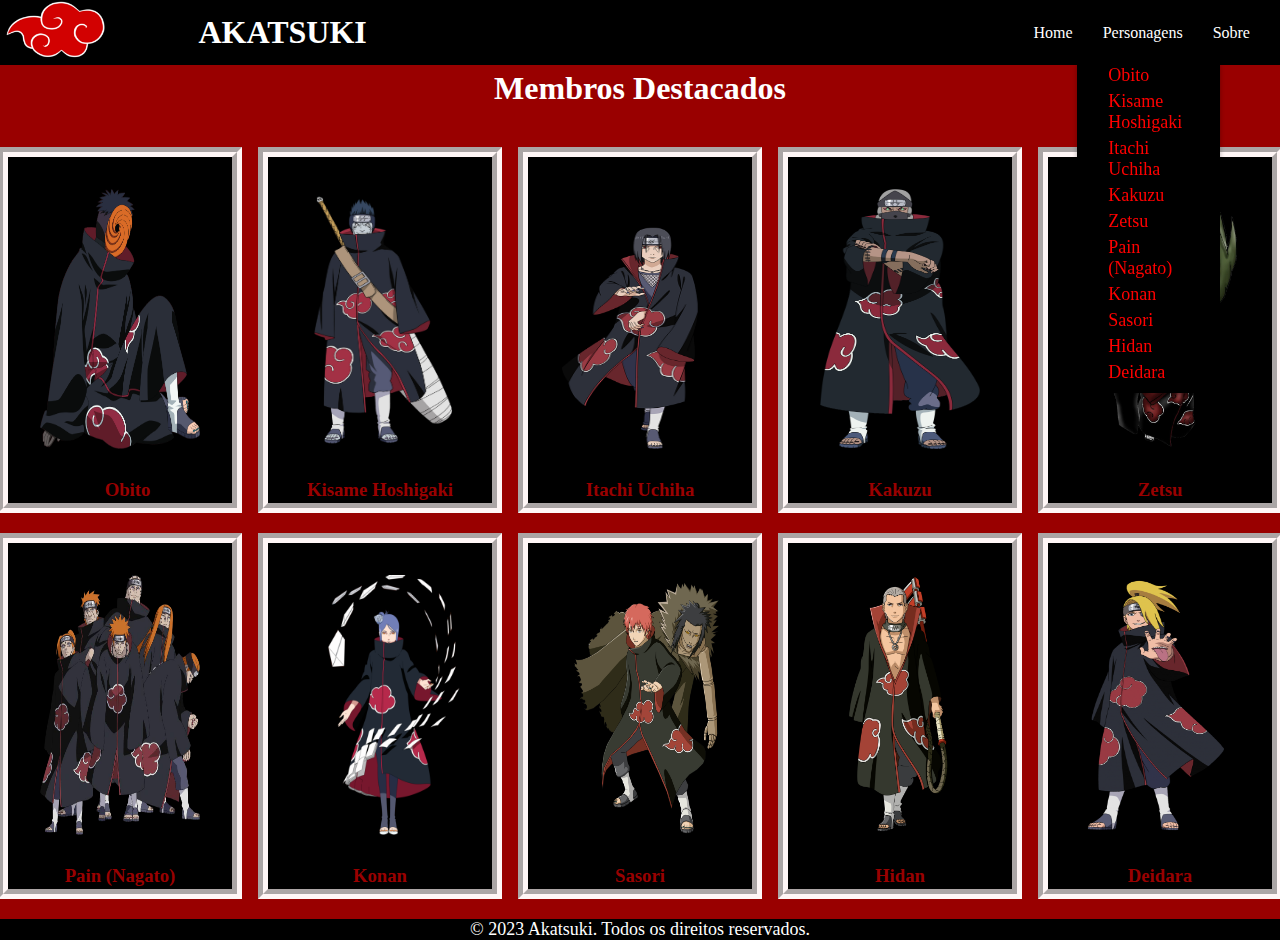
<file: akatsuki.html>
<!DOCTYPE html>
<html lang="pt-Br">

<head>
    <meta charset="UTF-8">
    <meta name="viewport" content="width=device-width, initial-scale=1.0">
    <link rel="stylesheet" href="style.css">
    <title>Akatsuki</title>
</head>

<body>
    <div id="cabecalho">
        <div id="logo">
            <img src="img/logo_akatsuki.png" style="width: 100px;">
        </div>
        <div>
            <h1>AKATSUKI</h1>
        </div>
        <div class="clear"></div>
        <div id="menu">
            <a href="index.html">Home</a>
            <a href="akatsuki.html" onmouseover="displaySubmenu()">Personagens</a>
            <a href="sobre.html">Sobre</a>
        </div>
    </div>

    <div id="submenu">
        <ul>
            <li><a href="obito.html">Obito</a></li>
            <li><a href="kisame.html">Kisame Hoshigaki</a></li>
            <li><a href="itachi.html">Itachi Uchiha</a></li>
            <li><a href="kakuzu.html">Kakuzu</a></li>
            <li><a href="zetsu.html">Zetsu</a></li>
            <li><a href="pain.html">Pain (Nagato)</a></li>
            <li><a href="konan.html">Konan</a></li>
            <li><a href="sasori.html">Sasori</a></li>
            <li><a href="hidan.html">Hidan</a></li>
            <li><a href="deidara.html">Deidara</a></li>
        </ul>
    </div>



    <h1 class="titulo-akatsuki"><span>Membros Destacados</span></h1>

    <div id="personagens-grid">
        <a href="obito.html">
            <img src="img/obito.png" alt="Obito" class="personagem-img">
            <h3 class="img-obito" style="margin-left: 15px;">Obito </h3>
        </a>
        <a href="kisame.html">
            <img src="img/kisame.png" alt="Kisame Hoshigaki" class="personagem-img">
            <h3>Kisame Hoshigaki</h3>
        </a>
        <a href="itachi.html">
            <img src="img/itachi.png" alt="Itachi Uchiha" class="personagem-img">
            <h3>Itachi Uchiha</h3>
        </a>
        <a href="kakuzu.html">
            <img src="img/kakuzu.png" alt="Kakuzu" class="personagem-img">
            <h3>Kakuzu</h3>
        </a>
        <a href="zetsu.html">
            <img src="img/zetsu1.png" alt="Zetsu" class="personagem-img">
            <h3>Zetsu</h3>
        </a>
        <a href="pain.html">
            <img src="img/pain.png" alt="Pain (Nagato)" class="personagem-img">
            <h3>Pain (Nagato)</h3>
        </a>
        <a href="konan.html">
            <img src="img/konan1.png" alt="Konan" class="personagem-img">
            <h3>Konan</h3>
        </a>
        <a href="sasori.html">
            <img src="img/sasori.png" alt="Sasori" class="personagem-img">
            <h3>Sasori</h3>
        </a>
        <a href="hidan.html">
            <img src="img/hisann.png" alt="Hidan" class="personagem-img">
            <h3>Hidan</h3>
        </a>
        <a href="deidara.html">
            <img src="img/deidara.png" alt="Deidara" class="personagem-img">
            <h3>Deidara</h3>
        </a>
    </div>
    </div>

    <div id="rodape">
        <p>© 2023 Akatsuki. Todos os direitos reservados.</p>
    </div>
    <script src="script.js"></script>

</body>

</html>
</file>
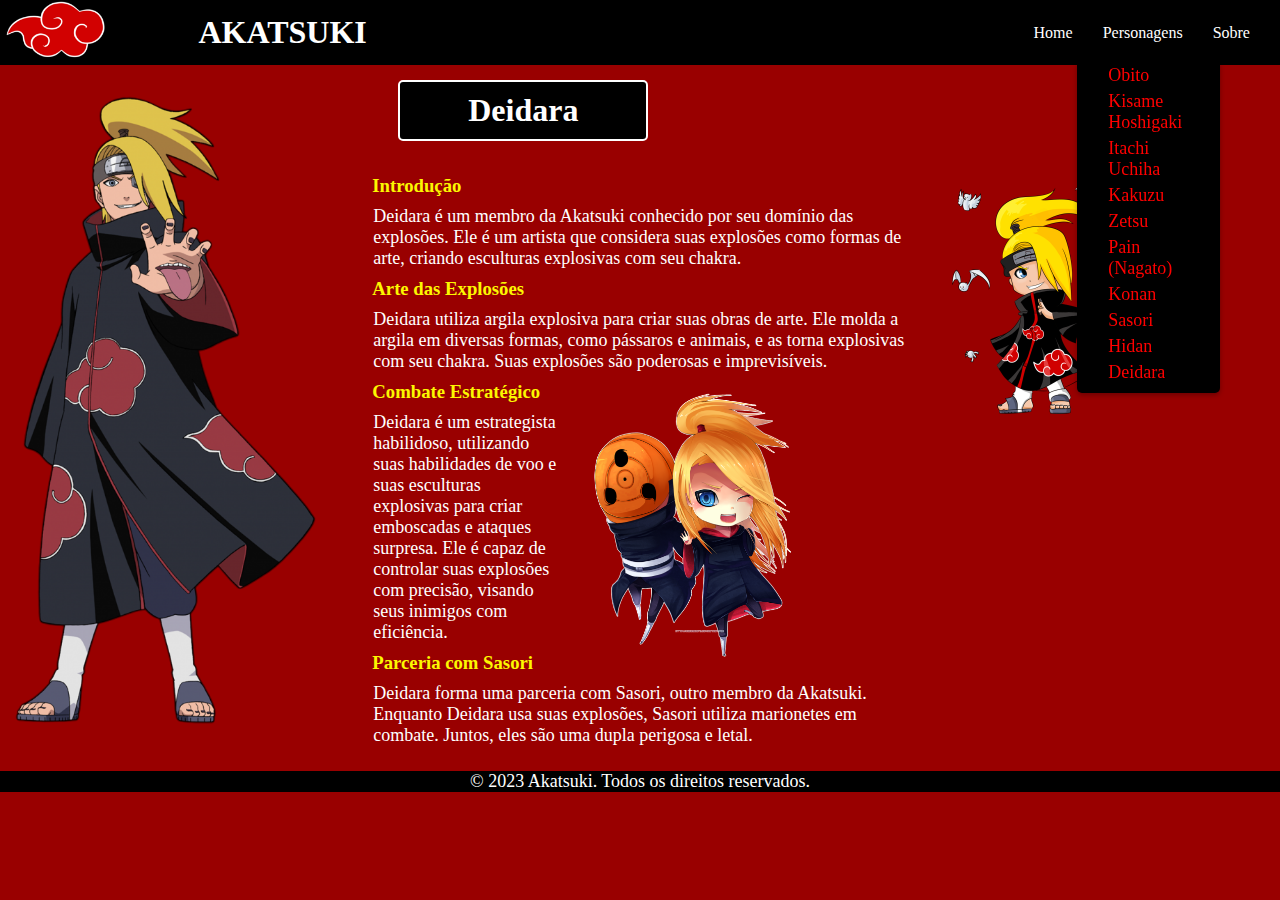
<file: deidara.html>
<!DOCTYPE html>
<html lang="pt-Br">
<head>
    <meta charset="UTF-8">
    <meta name="viewport" content="width=device-width, initial-scale=1.0">
    <link rel="stylesheet" href="style.css">
    <title>Deidara - Akatsuki</title>
</head>
<body>
    <div id="cabecalho">
        <div id="logo">
            <img src="img/logo_akatsuki.png" style="width: 100px;">
        </div>
        <div>
            <h1>AKATSUKI</h1>
        </div>
        <div class="clear"></div>
        <div id="menu">
            <a href="index.html">Home</a>
            <a href="akatsuki.html" onmouseover="displaySubmenu()">Personagens</a>
            <a href="sobre.html">Sobre</a>
        </div>
    </div>
    
    <div id="submenu">
        <ul>
            <li><a href="obito.html">Obito</a></li>
            <li><a href="kisame.html">Kisame Hoshigaki</a></li>
            <li><a href="itachi.html">Itachi Uchiha</a></li>
            <li><a href="kakuzu.html">Kakuzu</a></li>
            <li><a href="zetsu.html">Zetsu</a></li>
            <li><a href="pain.html">Pain (Nagato)</a></li>
            <li><a href="konan.html">Konan</a></li>
            <li><a href="sasori.html">Sasori</a></li>
            <li><a href="hidan.html">Hidan</a></li>
            <li><a href="deidara.html">Deidara</a></li>
        </ul>
    </div>
        
    <div id="principal">
        <div class="integrante-content">
            <div class="integrante-image">
                <img src="img/deidara.png" alt="Deidara">
                
            </div>
            <div class="integrante-description">
                <h2 class="titulo-integrante">Deidara</h2>
                <img src="img/deidaraicon.png" alt="Deidara" style="width: 250px;float: right; margin-right: 100px;">
                <h3>Introdução</h3>
                <p>Deidara é um membro da Akatsuki conhecido por seu domínio das explosões. Ele é um artista que considera suas explosões como formas de arte, criando esculturas explosivas com seu chakra.</p>
                <h3>Arte das Explosões</h3>
                <p>Deidara utiliza argila explosiva para criar suas obras de arte. Ele molda a argila em diversas formas, como pássaros e animais, e as torna explosivas com seu chakra. Suas explosões são poderosas e imprevisíveis.</p>
                <img src="img/deidaraicon2.png" alt="Deidara" style="width: 250px;float: right;margin-right: 100px;">
                <h3>Combate Estratégico</h3>
                <p>Deidara é um estrategista habilidoso, utilizando suas habilidades de voo e suas esculturas explosivas para criar emboscadas e ataques surpresa. Ele é capaz de controlar suas explosões com precisão, visando seus inimigos com eficiência.</p>
                <h3>Parceria com Sasori</h3>
                <p>Deidara forma uma parceria com Sasori, outro membro da Akatsuki. Enquanto Deidara usa suas explosões, Sasori utiliza marionetes em combate. Juntos, eles são uma dupla perigosa e letal.</p>
            </div>
        </div>
    </div>
    
    <div id="rodape">
        <p>© 2023 Akatsuki. Todos os direitos reservados.</p>
    </div>
    <script src="script.js"></script>
</body>
</html>
</file>
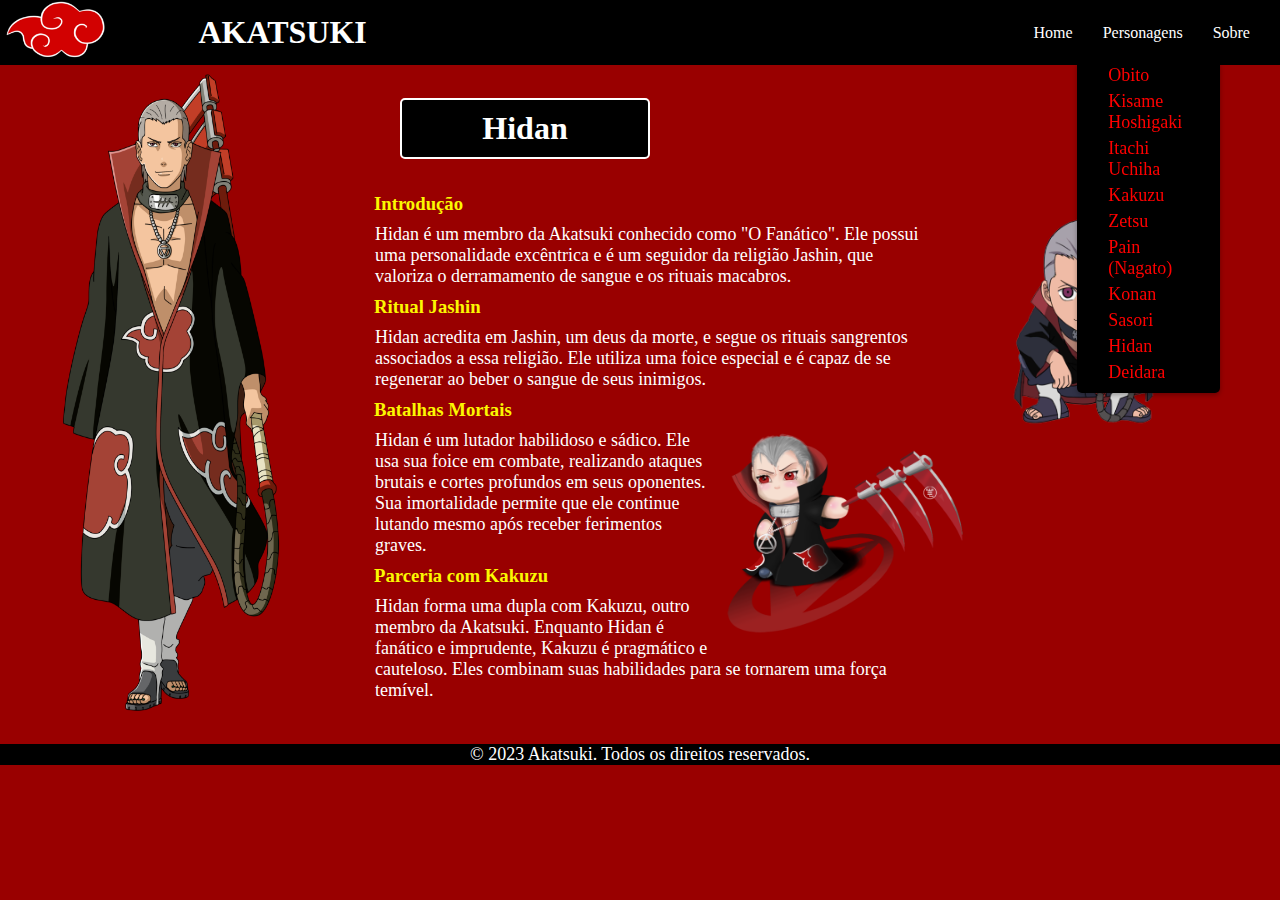
<file: hidan.html>
<!DOCTYPE html>
<html lang="pt-Br">
<head>
    <meta charset="UTF-8">
    <meta name="viewport" content="width=device-width, initial-scale=1.0">
    <link rel="stylesheet" href="style.css">
    <title>Hidan - Akatsuki</title>
</head>
<body>
    <div id="cabecalho">
        <div id="logo">
            <img src="img/logo_akatsuki.png" style="width: 100px;">
        </div>
        <div>
            <h1>AKATSUKI</h1>
        </div>
        <div class="clear"></div>
        <div id="menu">
            <a href="index.html">Home</a>
            <a href="akatsuki.html" onmouseover="displaySubmenu()">Personagens</a>
            <a href="sobre.html">Sobre</a>
        </div>
    </div>
    
    <div id="submenu">
        <ul>
            <li><a href="obito.html">Obito</a></li>
            <li><a href="kisame.html">Kisame Hoshigaki</a></li>
            <li><a href="itachi.html">Itachi Uchiha</a></li>
            <li><a href="kakuzu.html">Kakuzu</a></li>
            <li><a href="zetsu.html">Zetsu</a></li>
            <li><a href="pain.html">Pain (Nagato)</a></li>
            <li><a href="konan.html">Konan</a></li>
            <li><a href="sasori.html">Sasori</a></li>
            <li><a href="hidan.html">Hidan</a></li>
            <li><a href="deidara.html">Deidara</a></li>
        </ul>
    </div>
        
    <div id="principal">
        <div class="integrante-content" >
            <div class="integrante-image">
                <img src="img/hisann.png" alt="Hidan" >
            </div>
            <div class="integrante-description" >
                <h2 class="titulo-integrante">Hidan</h2>
                <div>
                    <img src="img/hidanincon.png" alt="" style="width: 210px; float: right; margin-right: 60px;">
                </div>
                <h3>Introdução</h3>
                <p>Hidan é um membro da Akatsuki conhecido como "O Fanático". Ele possui uma personalidade excêntrica e é um seguidor da religião Jashin, que valoriza o derramamento de sangue e os rituais macabros.</p>
                <h3>Ritual Jashin</h3>
                <p>Hidan acredita em Jashin, um deus da morte, e segue os rituais sangrentos associados a essa religião. Ele utiliza uma foice especial e é capaz de se regenerar ao beber o sangue de seus inimigos.</p>
                <h3>Batalhas Mortais</h3>
                <img src="img/hidanicon2.png" alt="hidan" style="width: 250px;float: right;margin-right: 30px;">
                <p>Hidan é um lutador habilidoso e sádico. Ele usa sua foice em combate, realizando ataques brutais e cortes profundos em seus oponentes. Sua imortalidade permite que ele continue lutando mesmo após receber ferimentos graves.</p>
                <h3>Parceria com Kakuzu</h3>
                <p>Hidan forma uma dupla com Kakuzu, outro membro da Akatsuki. Enquanto Hidan é fanático e imprudente, Kakuzu é pragmático e cauteloso. Eles combinam suas habilidades para se tornarem uma força temível.</p>
            </div>
        </div>
    </div>
    
    <div id="rodape">
        <p>© 2023 Akatsuki. Todos os direitos reservados.</p>
    </div>
    
    <script src="script.js"></script>
</body>
</html>
</file>
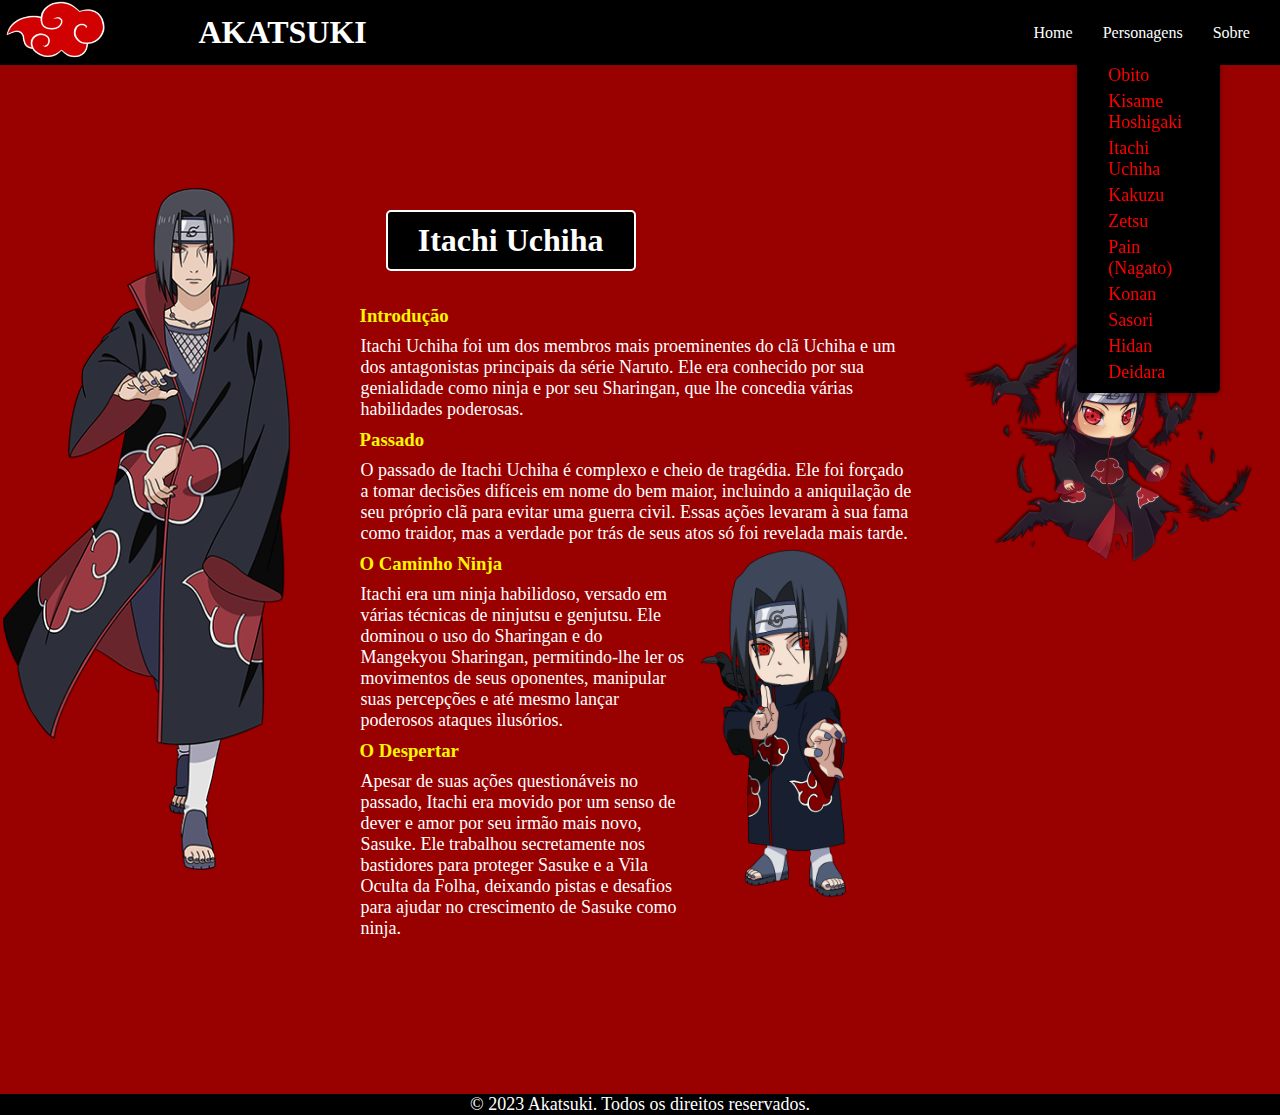
<file: itachi.html>
<!DOCTYPE html>
<html lang="pt-Br">
<head>
    <meta charset="UTF-8">
    <meta name="viewport" content="width=device-width, initial-scale=1.0">
    <link rel="stylesheet" href="style.css">
    <title>Itachi Uchiha - Akatsuki</title>
</head>
<body id="itachi-fundo">
    <div id="cabecalho">
        <div id="logo">
            <img src="img/logo_akatsuki.png" style="width: 100px;">
        </div>
        <div>
            <h1>AKATSUKI</h1>
        </div>
        <div class="clear"></div>
        <div id="menu">
            <a href="index.html">Home</a>
            <a href="akatsuki.html" onmouseover="displaySubmenu()">Personagens</a>
            <a href="sobre.html">Sobre</a>
        </div>
    </div>
    
    <div id="submenu">
        <ul>
            <li><a href="obito.html">Obito</a></li>
            <li><a href="kisame.html">Kisame Hoshigaki</a></li>
            <li><a href="itachi.html">Itachi Uchiha</a></li>
            <li><a href="kakuzu.html">Kakuzu</a></li>
            <li><a href="zetsu.html">Zetsu</a></li>
            <li><a href="pain.html">Pain (Nagato)</a></li>
            <li><a href="konan.html">Konan</a></li>
            <li><a href="sasori.html">Sasori</a></li>
            <li><a href="hidan.html">Hidan</a></li>
            <li><a href="deidara.html">Deidara</a></li>
        </ul>
    </div>
        
    <div id="principal">
        <div class="integrante-content">
            <div class="integrante-image">
                <img src="img/itachi.png" alt="Itachi Uchiha" style="height: 800px;margin-bottom: 200px;" >
            </div>
            <div class="integrante-description">
                <h2 class="titulo-integrante">Itachi Uchiha</h2>
                <h3>Introdução</h3>
                <img src="img/itachiincon.png" alt="Deidara" style="width: 300px;float: right; margin-right: 20px;">
                <p>Itachi Uchiha foi um dos membros mais proeminentes do clã Uchiha e um dos antagonistas principais da série Naruto. Ele era conhecido por sua genialidade como ninja e por seu Sharingan, que lhe concedia várias habilidades poderosas.</p>
                <h3>Passado</h3>
                <p>O passado de Itachi Uchiha é complexo e cheio de tragédia. Ele foi forçado a tomar decisões difíceis em nome do bem maior, incluindo a aniquilação de seu próprio clã para evitar uma guerra civil. Essas ações levaram à sua fama como traidor, mas a verdade por trás de seus atos só foi revelada mais tarde.</p>
                <img src="img/itachiicon2.png" alt="Deidara" style="width: 150px;float: right; margin-right: 100px;">
                <h3>O Caminho Ninja</h3>
                <p>Itachi era um ninja habilidoso, versado em várias técnicas de ninjutsu e genjutsu. Ele dominou o uso do Sharingan e do Mangekyou Sharingan, permitindo-lhe ler os movimentos de seus oponentes, manipular suas percepções e até mesmo lançar poderosos ataques ilusórios.</p>
                <h3>O Despertar</h3>
                <p>Apesar de suas ações questionáveis no passado, Itachi era movido por um senso de dever e amor por seu irmão mais novo, Sasuke. Ele trabalhou secretamente nos bastidores para proteger Sasuke e a Vila Oculta da Folha, deixando pistas e desafios para ajudar no crescimento de Sasuke como ninja.</p>
            </div>
        </div>
    </div>
    
    <div id="rodape">
        <p>© 2023 Akatsuki. Todos os direitos reservados.</p>
    </div>
    
    <script src="script.js"></script>
</body>
</html>
</file>
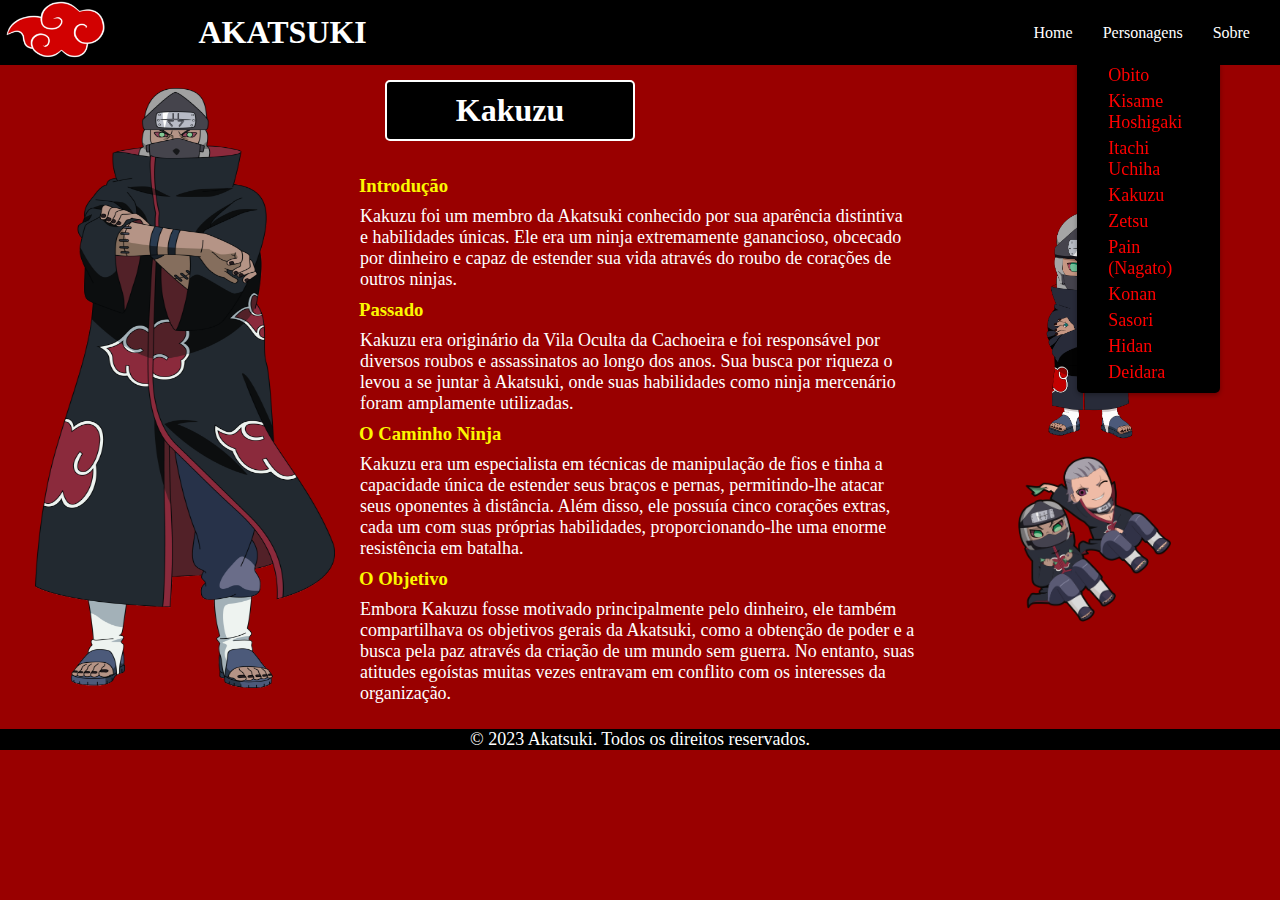
<file: kakuzu.html>
<!DOCTYPE html>
<html lang="pt-Br">
<head>
    <meta charset="UTF-8">
    <meta name="viewport" content="width=device-width, initial-scale=1.0">
    <link rel="stylesheet" href="style.css">
    <title>Kakuzu - Akatsuki</title>
</head>
<body>
    <div id="cabecalho">
        <div id="logo">
            <img src="img/logo_akatsuki.png" style="width: 100px;">
        </div>
        <div>
            <h1>AKATSUKI</h1>
        </div>
        <div class="clear"></div>
        <div id="menu">
            <a href="index.html">Home</a>
            <a href="akatsuki.html" onmouseover="displaySubmenu()">Personagens</a>
            <a href="sobre.html">Sobre</a>
        </div>
    </div>
    
    <div id="submenu">
        <ul>
            <li><a href="obito.html">Obito</a></li>
            <li><a href="kisame.html">Kisame Hoshigaki</a></li>
            <li><a href="itachi.html">Itachi Uchiha</a></li>
            <li><a href="kakuzu.html">Kakuzu</a></li>
            <li><a href="zetsu.html">Zetsu</a></li>
            <li><a href="pain.html">Pain (Nagato)</a></li>
            <li><a href="konan.html">Konan</a></li>
            <li><a href="sasori.html">Sasori</a></li>
            <li><a href="hidan.html">Hidan</a></li>
            <li><a href="deidara.html">Deidara</a></li>
        </ul>
    </div>
        
    <div id="principal">
        <div class="integrante-content">
            <div class="integrante-image">
                <img src="img/kakuzu.png" alt="Kakuzu" style="width: 300px; height: 600px;margin-left: 35px;">
            </div>
            <div class="integrante-description">
                <h2 class="titulo-integrante">Kakuzu</h2>
                <h3>Introdução</h3>
                <img src="img/kakuzuicon.png" alt="kakuzu" style="width: 170px;float: right; margin-right: 100px;">
                <p>Kakuzu foi um membro da Akatsuki conhecido por sua aparência distintiva e habilidades únicas. Ele era um ninja extremamente ganancioso, obcecado por dinheiro e capaz de estender sua vida através do roubo de corações de outros ninjas.</p>
                <h3>Passado</h3>
                <p>Kakuzu era originário da Vila Oculta da Cachoeira e foi responsável por diversos roubos e assassinatos ao longo dos anos. Sua busca por riqueza o levou a se juntar à Akatsuki, onde suas habilidades como ninja mercenário foram amplamente utilizadas.</p>
                <h3>O Caminho Ninja</h3>
                <img src="img/kakuzuincon2.png" alt="kakuzu" style="width: 170px;float: right; margin-right: 100px;">
                <p>Kakuzu era um especialista em técnicas de manipulação de fios e tinha a capacidade única de estender seus braços e pernas, permitindo-lhe atacar seus oponentes à distância. Além disso, ele possuía cinco corações extras, cada um com suas próprias habilidades, proporcionando-lhe uma enorme resistência em batalha.</p>
                <h3>O Objetivo</h3>
                <p>Embora Kakuzu fosse motivado principalmente pelo dinheiro, ele também compartilhava os objetivos gerais da Akatsuki, como a obtenção de poder e a busca pela paz através da criação de um mundo sem guerra. No entanto, suas atitudes egoístas muitas vezes entravam em conflito com os interesses da organização.</p>
            </div>
        </div>
    </div>
    
    <div id="rodape">
        <p>© 2023 Akatsuki. Todos os direitos reservados.</p>
    </div>
    
    <script src="script.js"></script>
</body>
</html>
</file>
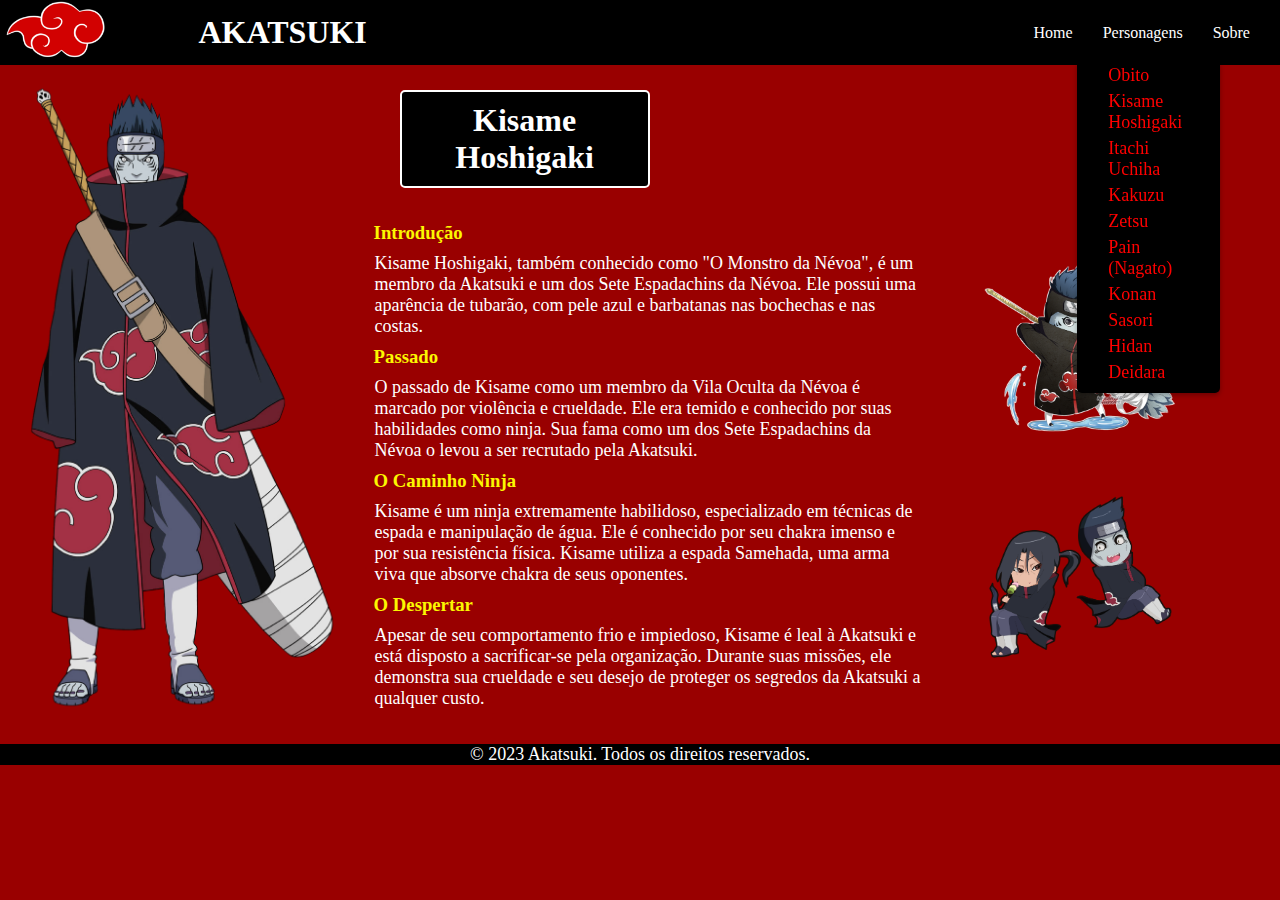
<file: kisame.html>
<!DOCTYPE html>
<html lang="pt-Br">
<head>
    <meta charset="UTF-8">
    <meta name="viewport" content="width=device-width, initial-scale=1.0">
    <link rel="stylesheet" href="style.css">
    <title>Kisame Hoshigaki - Akatsuki</title>
</head>
<body>
    <div id="cabecalho">
        <div id="logo">
            <img src="img/logo_akatsuki.png" style="width: 100px;">
        </div>
        <div>
            <h1>AKATSUKI</h1>
        </div>
        <div class="clear"></div>
        <div id="menu">
            <a href="index.html">Home</a>
            <a href="akatsuki.html" onmouseover="displaySubmenu()">Personagens</a>
            <a href="sobre.html">Sobre</a>
        </div>
    </div>
    
    <div id="submenu">
        <ul>
            <li><a href="obito.html">Obito</a></li>
            <li><a href="kisame.html">Kisame Hoshigaki</a></li>
            <li><a href="itachi.html">Itachi Uchiha</a></li>
            <li><a href="kakuzu.html">Kakuzu</a></li>
            <li><a href="zetsu.html">Zetsu</a></li>
            <li><a href="pain.html">Pain (Nagato)</a></li>
            <li><a href="konan.html">Konan</a></li>
            <li><a href="sasori.html">Sasori</a></li>
            <li><a href="hidan.html">Hidan</a></li>
            <li><a href="deidara.html">Deidara</a></li>
        </ul>
    </div>
        
    <div id="principal">
        <div class="integrante-content">
            <div class="integrante-image">
                <img src="img/kisame.png" alt="Kisame Hoshigaki" >
            </div>
            <div class="integrante-description">
                <h2 class="titulo-integrante">Kisame Hoshigaki</h2>
                <h3>Introdução</h3>
                <img src="img/kisameicon1.png" alt="kizame" style="width: 200px;float: right; margin-right: 100px;">
                <p>Kisame Hoshigaki, também conhecido como "O Monstro da Névoa", é um membro da Akatsuki e um dos Sete Espadachins da Névoa. Ele possui uma aparência de tubarão, com pele azul e barbatanas nas bochechas e nas costas.</p>
                <h3>Passado</h3>
                <p>O passado de Kisame como um membro da Vila Oculta da Névoa é marcado por violência e crueldade. Ele era temido e conhecido por suas habilidades como ninja. Sua fama como um dos Sete Espadachins da Névoa o levou a ser recrutado pela Akatsuki.</p>
                <h3>O Caminho Ninja</h3>
                <img src="img/kisameicon2.png" alt="kizame" style="width: 200px;float: right; margin-right: 100px;">
                <p>Kisame é um ninja extremamente habilidoso, especializado em técnicas de espada e manipulação de água. Ele é conhecido por seu chakra imenso e por sua resistência física. Kisame utiliza a espada Samehada, uma arma viva que absorve chakra de seus oponentes.</p>
                <h3>O Despertar</h3>
                <p>Apesar de seu comportamento frio e impiedoso, Kisame é leal à Akatsuki e está disposto a sacrificar-se pela organização. Durante suas missões, ele demonstra sua crueldade e seu desejo de proteger os segredos da Akatsuki a qualquer custo.</p>
            </div>
        </div>
    </div>
    
    <div id="rodape">
        <p>© 2023 Akatsuki. Todos os direitos reservados.</p>
    </div>
    
    <script src="script.js"></script>
</body>
</html>
</file>
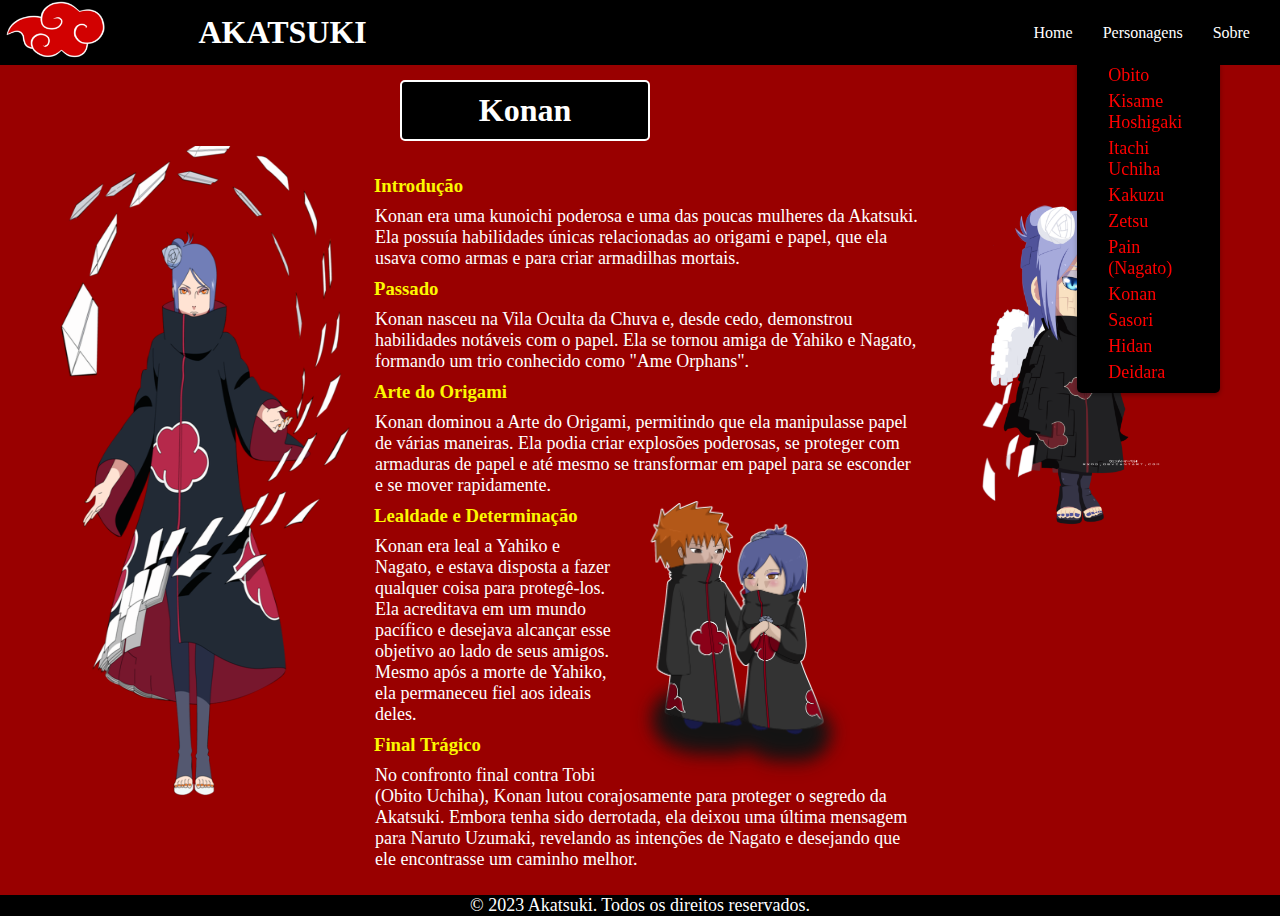
<file: konan.html>
<!DOCTYPE html>
<html lang="pt-Br">
<head>
    <meta charset="UTF-8">
    <meta name="viewport" content="width=device-width, initial-scale=1.0">
    <link rel="stylesheet" href="style.css">
    <title>Konan - Akatsuki</title>
</head>
<body>
    <div id="cabecalho">
        <div id="logo">
            <img src="img/logo_akatsuki.png" style="width: 100px;">
        </div>
        <div>
            <h1>AKATSUKI</h1>
        </div>
        <div class="clear"></div>
        <div id="menu">
            <a href="index.html">Home</a>
            <a href="akatsuki.html" onmouseover="displaySubmenu()">Personagens</a>
            <a href="sobre.html">Sobre</a>
        </div>
    </div>
    
    <div id="submenu">
        <ul>
            <li><a href="obito.html">Obito</a></li>
            <li><a href="kisame.html">Kisame Hoshigaki</a></li>
            <li><a href="itachi.html">Itachi Uchiha</a></li>
            <li><a href="kakuzu.html">Kakuzu</a></li>
            <li><a href="zetsu.html">Zetsu</a></li>
            <li><a href="pain.html">Pain (Nagato)</a></li>
            <li><a href="konan.html">Konan</a></li>
            <li><a href="sasori.html">Sasori</a></li>
            <li><a href="hidan.html">Hidan</a></li>
            <li><a href="deidara.html">Deidara</a></li>
        </ul>
    </div>
        
    <div id="principal">
        <div class="integrante-content">
            <div class="integrante-image">
                <img src="img/konan1.png" alt="Konan">
            </div>
            <div class="integrante-description">
                <h2 class="titulo-integrante">Konan</h2>
                <h3>Introdução</h3>
                <img src="img/konanincon.png" alt="Deidara" style="width: 220px;float: right; margin-right: 100px;">
                <p>Konan era uma kunoichi poderosa e uma das poucas mulheres da Akatsuki. Ela possuía habilidades únicas relacionadas ao origami e papel, que ela usava como armas e para criar armadilhas mortais.</p>
                <h3>Passado</h3>
                <p>Konan nasceu na Vila Oculta da Chuva e, desde cedo, demonstrou habilidades notáveis com o papel. Ela se tornou amiga de Yahiko e Nagato, formando um trio conhecido como "Ame Orphans".</p>
                <h3>Arte do Origami</h3>
                <p>Konan dominou a Arte do Origami, permitindo que ela manipulasse papel de várias maneiras. Ela podia criar explosões poderosas, se proteger com armaduras de papel e até mesmo se transformar em papel para se esconder e se mover rapidamente.</p>
                <img src="img/konanincon1.png" alt="Deidara" style="width: 220px;float: right; margin-right: 100px;">
                <h3>Lealdade e Determinação</h3>
                <p>Konan era leal a Yahiko e Nagato, e estava disposta a fazer qualquer coisa para protegê-los. Ela acreditava em um mundo pacífico e desejava alcançar esse objetivo ao lado de seus amigos. Mesmo após a morte de Yahiko, ela permaneceu fiel aos ideais deles.</p>
                <h3>Final Trágico</h3>
                <p>No confronto final contra Tobi (Obito Uchiha), Konan lutou corajosamente para proteger o segredo da Akatsuki. Embora tenha sido derrotada, ela deixou uma última mensagem para Naruto Uzumaki, revelando as intenções de Nagato e desejando que ele encontrasse um caminho melhor.</p>
            </div>
        </div>
    </div>
    
    <div id="rodape">
        <p>© 2023 Akatsuki. Todos os direitos reservados.</p>
    </div>
    
    <script src="script.js"></script>
</body>
</html>
</file>
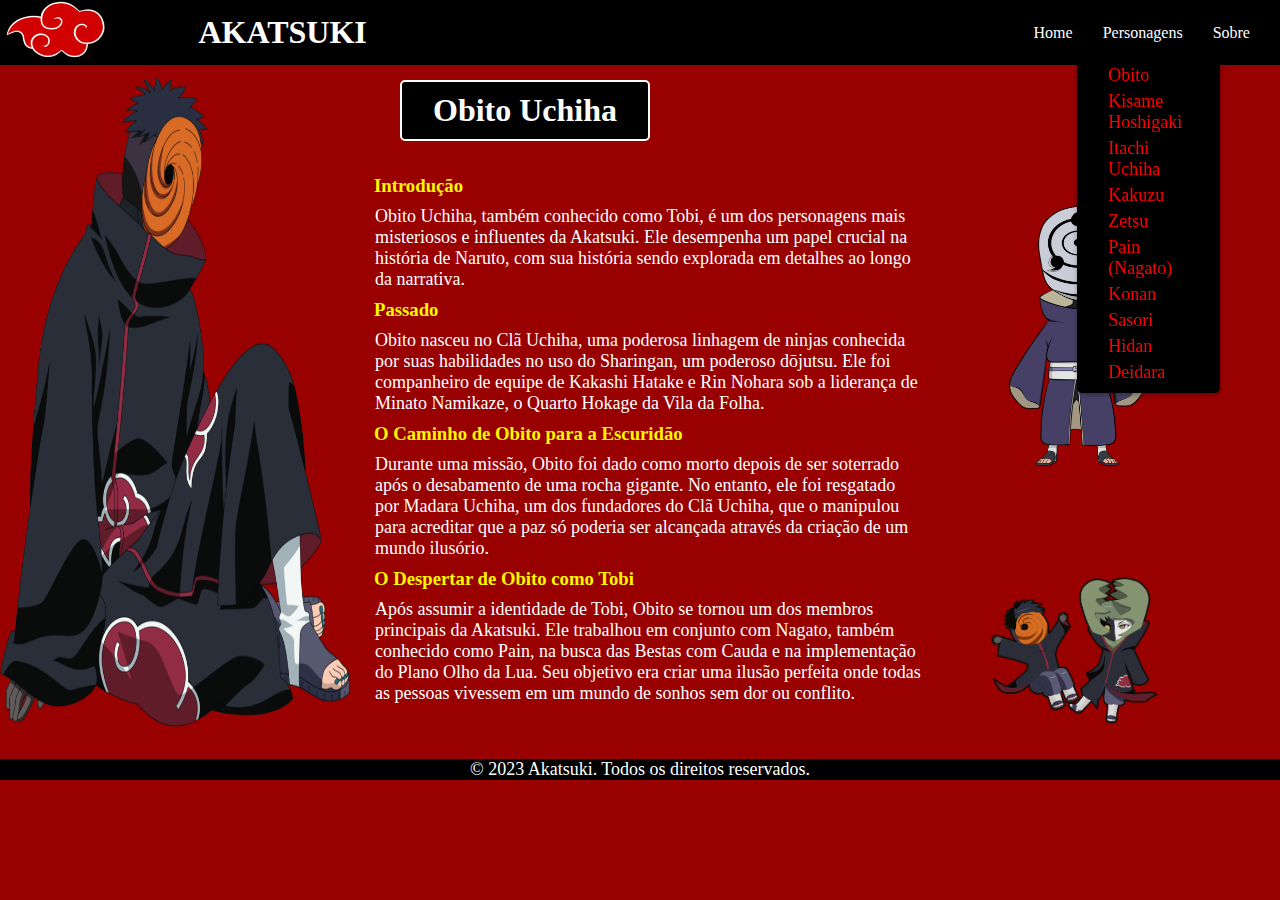
<file: obito.html>
<!DOCTYPE html>
<html lang="pt-Br">

<head>
    <meta charset="UTF-8">
    <meta name="viewport" content="width=device-width, initial-scale=1.0">
    <link rel="stylesheet" href="style.css">
    <title>Obito Uchiha - Akatsuki</title>
</head>

<body>
    <div id="cabecalho">
        <div id="logo">
            <img src="img/logo_akatsuki.png" style="width: 100px;">
        </div>
        <div>
            <h1>AKATSUKI</h1>
        </div>
        <div class="clear"></div>
        <div id="menu">
            <a href="index.html">Home</a>
            <a href="akatsuki.html" onmouseover="displaySubmenu()">Personagens</a>
            <a href="sobre.html">Sobre</a>
        </div>
    </div>


    <div id="submenu">
        <ul>
            <li><a href="obito.html">Obito</a></li>
            <li><a href="kisame.html">Kisame Hoshigaki</a></li>
            <li><a href="itachi.html">Itachi Uchiha</a></li>
            <li><a href="kakuzu.html">Kakuzu</a></li>
            <li><a href="zetsu.html">Zetsu</a></li>
            <li><a href="pain.html">Pain (Nagato)</a></li>
            <li><a href="konan.html">Konan</a></li>
            <li><a href="sasori.html">Sasori</a></li>
            <li><a href="hidan.html">Hidan</a></li>
            <li><a href="deidara.html">Deidara</a></li>
        </ul>
    </div>

    <div id="principal">
        <div class="integrante-content">
            <div class="integrante-image">
                <img src="img/obito.png">
            </div>

            <div class="integrante-description">
                <h2 class="titulo-integrante">Obito Uchiha</h2>
                <h3>Introdução</h3>
                <img src="img/obitoicon1.png" alt="obito" style="width: 200px;float: right; margin-right: 100px;">
                <p>Obito Uchiha, também conhecido como Tobi, é um dos personagens mais misteriosos e influentes da
                    Akatsuki. Ele desempenha um papel crucial na história de Naruto, com sua história sendo explorada em
                    detalhes ao longo da narrativa.</p>

                <h3>Passado</h3>
                <p>Obito nasceu no Clã Uchiha, uma poderosa linhagem de ninjas conhecida por suas habilidades no uso do
                    Sharingan, um poderoso dōjutsu. Ele foi companheiro de equipe de Kakashi Hatake e Rin Nohara sob a
                    liderança de Minato Namikaze, o Quarto Hokage da Vila da Folha.</p>

                <h3>O Caminho de Obito para a Escuridão</h3>
                <p>Durante uma missão, Obito foi dado como morto depois de ser soterrado após o desabamento de uma rocha
                    gigante. No entanto, ele foi resgatado por Madara Uchiha, um dos fundadores do Clã Uchiha, que o
                    manipulou para acreditar que a paz só poderia ser alcançada através da criação de um mundo ilusório.
                </p>
                <img src="img/obito icon2.png" alt="obito" style="width: 200px;float: right; margin-right: 100px;">


                <h3>O Despertar de Obito como Tobi</h3>
                <p>Após assumir a identidade de Tobi, Obito se tornou um dos membros principais da Akatsuki. Ele
                    trabalhou em conjunto com Nagato, também conhecido como Pain, na busca das Bestas com Cauda e na
                    implementação do Plano Olho da Lua. Seu objetivo era criar uma ilusão perfeita onde todas as pessoas
                    vivessem em um mundo de sonhos sem dor ou conflito.</p>
            </div>

            <div class="clear"></div>
        </div>
    </div>

    <div id="rodape">
        <p>© 2023 Akatsuki. Todos os direitos reservados.</p>
    </div>

    <script src="script.js"></script>
</body>

</html>
</file>
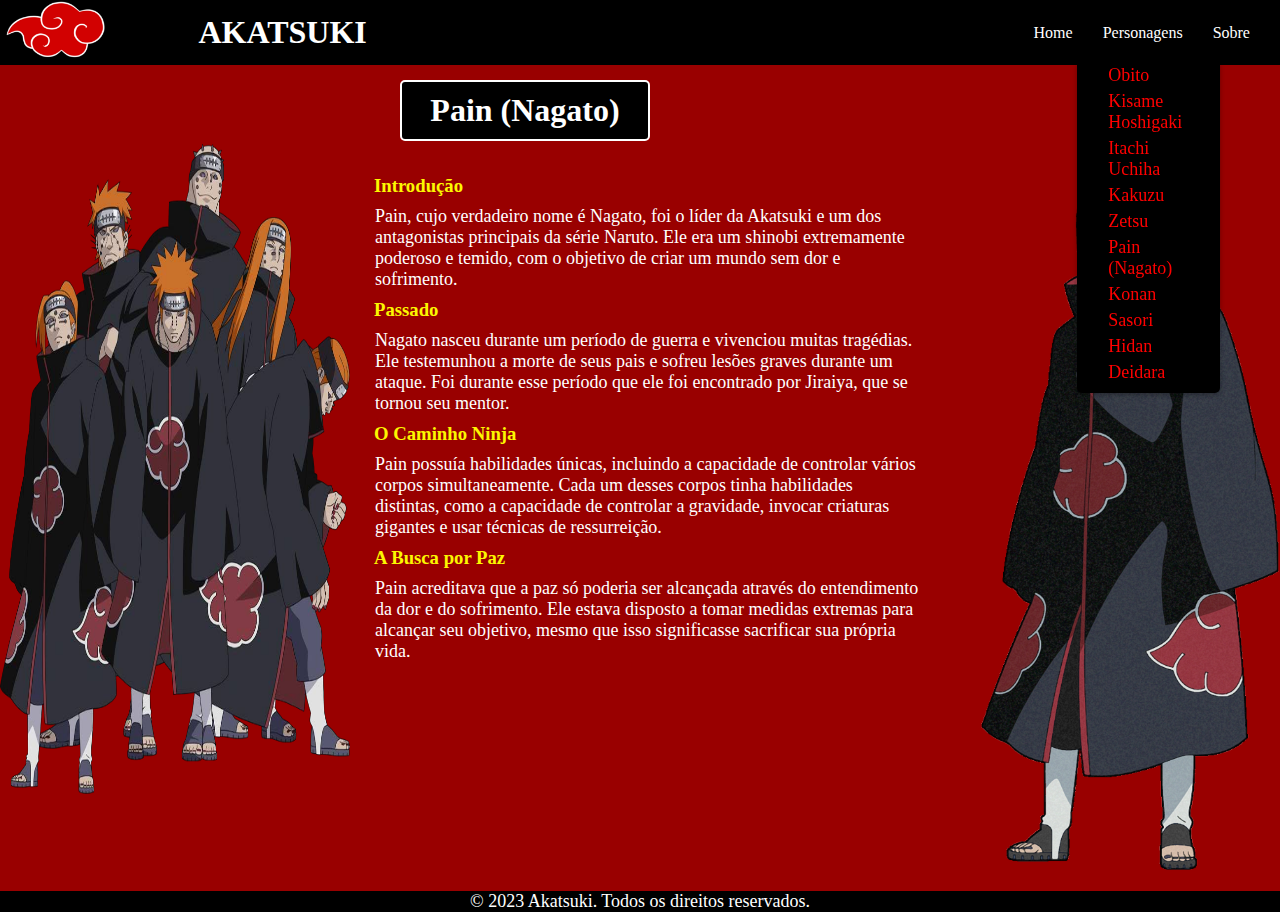
<file: pain.html>
<!DOCTYPE html>
<html lang="pt-Br">
<head>
    <meta charset="UTF-8">
    <meta name="viewport" content="width=device-width, initial-scale=1.0">
    <link rel="stylesheet" href="style.css">
    <title>Pain - Akatsuki</title>
</head>
<body>
    <div id="cabecalho">
        <div id="logo">
            <img src="img/logo_akatsuki.png" style="width: 100px;">
        </div>
        <div>
            <h1>AKATSUKI</h1>
        </div>
        <div class="clear"></div>
        <div id="menu">
            <a href="index.html">Home</a>
            <a href="akatsuki.html" onmouseover="displaySubmenu()">Personagens</a>
            <a href="sobre.html">Sobre</a>
        </div>
    </div>
    
    <div id="submenu">
        <ul>
            <li><a href="obito.html">Obito</a></li>
            <li><a href="kisame.html">Kisame Hoshigaki</a></li>
            <li><a href="itachi.html">Itachi Uchiha</a></li>
            <li><a href="kakuzu.html">Kakuzu</a></li>
            <li><a href="zetsu.html">Zetsu</a></li>
            <li><a href="pain.html">Pain (Nagato)</a></li>
            <li><a href="konan.html">Konan</a></li>
            <li><a href="sasori.html">Sasori</a></li>
            <li><a href="hidan.html">Hidan</a></li>
            <li><a href="deidara.html">Deidara</a></li>
        </ul>
    </div>
        
    <div id="principal">
        <div class="integrante-content">
            <div class="integrante-image">
                <img src="img/pain.png" alt="Pain">
                
                <div class="clear"></div>
            </div>
            <div class="integrante-description">
                <h2 class="titulo-integrante">Pain (Nagato)</h2>
                <img src="img/nagato.png" alt="Pain" style="width: 300px;float: right;height: 700px;">
                <h3>Introdução</h3> 
                <p>Pain, cujo verdadeiro nome é Nagato, foi o líder da Akatsuki e um dos antagonistas principais da série Naruto. Ele era um shinobi extremamente poderoso e temido, com o objetivo de criar um mundo sem dor e sofrimento.</p>
                <h3>Passado</h3>
                <p>Nagato nasceu durante um período de guerra e vivenciou muitas tragédias. Ele testemunhou a morte de seus pais e sofreu lesões graves durante um ataque. Foi durante esse período que ele foi encontrado por Jiraiya, que se tornou seu mentor.</p>
                <h3>O Caminho Ninja</h3>
                <p>Pain possuía habilidades únicas, incluindo a capacidade de controlar vários corpos simultaneamente. Cada um desses corpos tinha habilidades distintas, como a capacidade de controlar a gravidade, invocar criaturas gigantes e usar técnicas de ressurreição.</p>
                <h3>A Busca por Paz</h3>
                <p>Pain acreditava que a paz só poderia ser alcançada através do entendimento da dor e do sofrimento. Ele estava disposto a tomar medidas extremas para alcançar seu objetivo, mesmo que isso significasse sacrificar sua própria vida.</p>
            
            </div>
        </div>
    </div>
    
    <div id="rodape">
        <p>© 2023 Akatsuki. Todos os direitos reservados.</p>
    </div>
    
    <script src="script.js"></script>
</body>
</html>
</file>
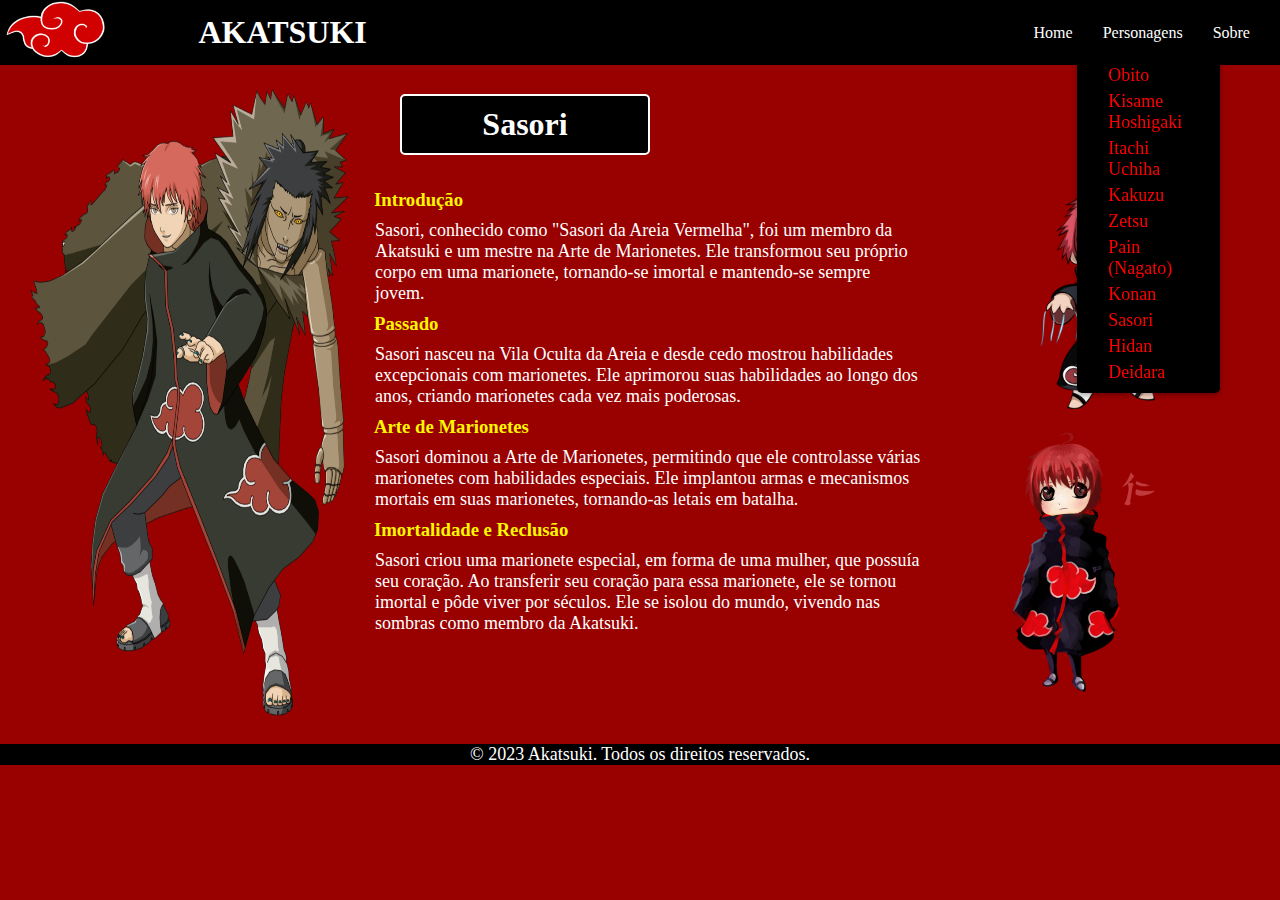
<file: sasori.html>
<!DOCTYPE html>
<html lang="pt-Br">
<head>
    <meta charset="UTF-8">
    <meta name="viewport" content="width=device-width, initial-scale=1.0">
    <link rel="stylesheet" href="style.css">
    <title>Sasori - Akatsuki</title>
</head>
<body>
    <div id="cabecalho">
        <div id="logo">
            <img src="img/logo_akatsuki.png" style="width: 100px;">
        </div>
        <div>
            <h1>AKATSUKI</h1>
        </div>
        <div class="clear"></div>
        <div id="menu">
            <a href="index.html">Home</a>
            <a href="akatsuki.html" onmouseover="displaySubmenu()">Personagens</a>
            <a href="sobre.html">Sobre</a>
        </div>
    </div>
    
    <div id="submenu">
        <ul>
            <li><a href="obito.html">Obito</a></li>
            <li><a href="kisame.html">Kisame Hoshigaki</a></li>
            <li><a href="itachi.html">Itachi Uchiha</a></li>
            <li><a href="kakuzu.html">Kakuzu</a></li>
            <li><a href="zetsu.html">Zetsu</a></li>
            <li><a href="pain.html">Pain (Nagato)</a></li>
            <li><a href="konan.html">Konan</a></li>
            <li><a href="sasori.html">Sasori</a></li>
            <li><a href="hidan.html">Hidan</a></li>
            <li><a href="deidara.html">Deidara</a></li>
        </ul>
    </div>
        
    <div id="principal">
        <div class="integrante-content">
            <div class="integrante-image">
                <img src="img/sasori.png" alt="Sasori" >
            </div>
            <div class="integrante-description">
                <h2 class="titulo-integrante">Sasori</h2>
                <img src="img/sasoriincon.png" alt="sasori" style="width: 150px;float: right; margin-right: 90px;">
                <h3>Introdução</h3>
                <p>Sasori, conhecido como "Sasori da Areia Vermelha", foi um membro da Akatsuki e um mestre na Arte de Marionetes. Ele transformou seu próprio corpo em uma marionete, tornando-se imortal e mantendo-se sempre jovem.</p>
                <h3>Passado</h3>
                <p>Sasori nasceu na Vila Oculta da Areia e desde cedo mostrou habilidades excepcionais com marionetes. Ele aprimorou suas habilidades ao longo dos anos, criando marionetes cada vez mais poderosas.</p>
                <img src="img/sasoriincon1.png" alt="Deidara" style="width: 220px;float: right; margin-right: 100px;">
                <h3>Arte de Marionetes</h3>
                <p>Sasori dominou a Arte de Marionetes, permitindo que ele controlasse várias marionetes com habilidades especiais. Ele implantou armas e mecanismos mortais em suas marionetes, tornando-as letais em batalha.</p>
                <h3>Imortalidade e Reclusão</h3>
                <p>Sasori criou uma marionete especial, em forma de uma mulher, que possuía seu coração. Ao transferir seu coração para essa marionete, ele se tornou imortal e pôde viver por séculos. Ele se isolou do mundo, vivendo nas sombras como membro da Akatsuki.</p>
            </div>
        </div>
    </div>
    
    <div id="rodape">
        <p>© 2023 Akatsuki. Todos os direitos reservados.</p>
    </div>
    
    <script src="script.js"></script>
    </script>
</body>
</html>
</file>
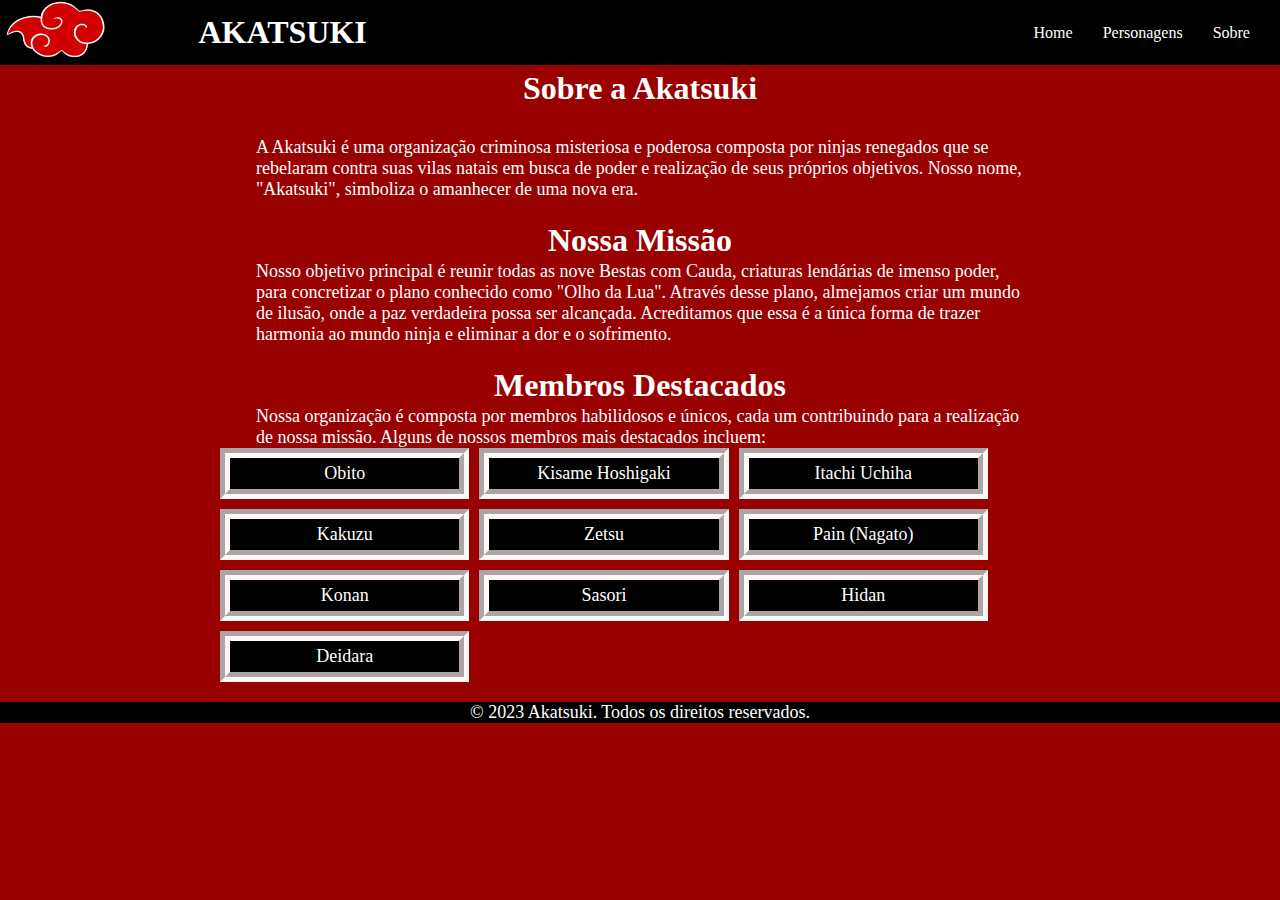
<file: sobre.html>
<!DOCTYPE html>
<html lang="pt-Br">

<head>
    <meta charset="UTF-8">
    <meta name="viewport" content="width=device-width, initial-scale=1.0">
    <link rel="stylesheet" href="style.css">
    <title>Akatsuki - Sobre</title>
</head>

<body>
    <div id="cabecalho">
        <div id="logo">
            <img src="img/logo_akatsuki.png" style="width: 100px;">
        </div>
        <div>
            <h1>AKATSUKI</h1>
        </div>
        <div class="clear"></div>
        <div id="menu">
            <a href="index.html">Home</a>
            <a href="akatsuki.html" onmouseover="displaySubmenu()">Personagens</a>
            <a href="sobre.html" class="active">Sobre</a>
        </div>
    </div>

    <div id="principal">
        <h2 class="titulo">Sobre a Akatsuki</h2>
        <p>A Akatsuki é uma organização criminosa misteriosa e poderosa composta por ninjas renegados que se rebelaram
            contra suas vilas natais em busca de poder e realização de seus próprios objetivos. Nosso nome, "Akatsuki",
            simboliza o amanhecer de uma nova era.</p>

        <h2>Nossa Missão</h2>
        <p>Nosso objetivo principal é reunir todas as nove Bestas com Cauda, criaturas lendárias de imenso poder, para
            concretizar o plano conhecido como "Olho da Lua". Através desse plano, almejamos criar um mundo de ilusão,
            onde a paz verdadeira possa ser alcançada. Acreditamos que essa é a única forma de trazer harmonia ao mundo
            ninja e eliminar a dor e o sofrimento.</p>

        <h2>Membros Destacados</h2>
        <p>Nossa organização é composta por membros habilidosos e únicos, cada um contribuindo para a realização de
            nossa missão. Alguns de nossos membros mais destacados incluem:</p>
        <ul class="personagens-lista">
            <li><a href="obito.html">Obito</a></li>
            <li><a href="kisame.html">Kisame Hoshigaki</a></li>
            <li><a href="itachi.html">Itachi Uchiha</a></li>
            <li><a href="kakuzu.html">Kakuzu</a></li>
            <li><a href="zetsu.html">Zetsu</a></li>
            <li><a href="pain.html">Pain (Nagato)</a></li>
            <li><a href="konan.html">Konan</a></li>
            <li><a href="sasori.html">Sasori</a></li>
            <li><a href="hidan.html">Hidan</a></li>
            <li><a href="deidara.html">Deidara</a></li>
        </ul>
    </div>

    <div id="rodape">
        <p>© 2023 Akatsuki. Todos os direitos reservados.</p>
    </div>

    <script src="script.js"></script>

    </script>
</body>

</html>
</file>
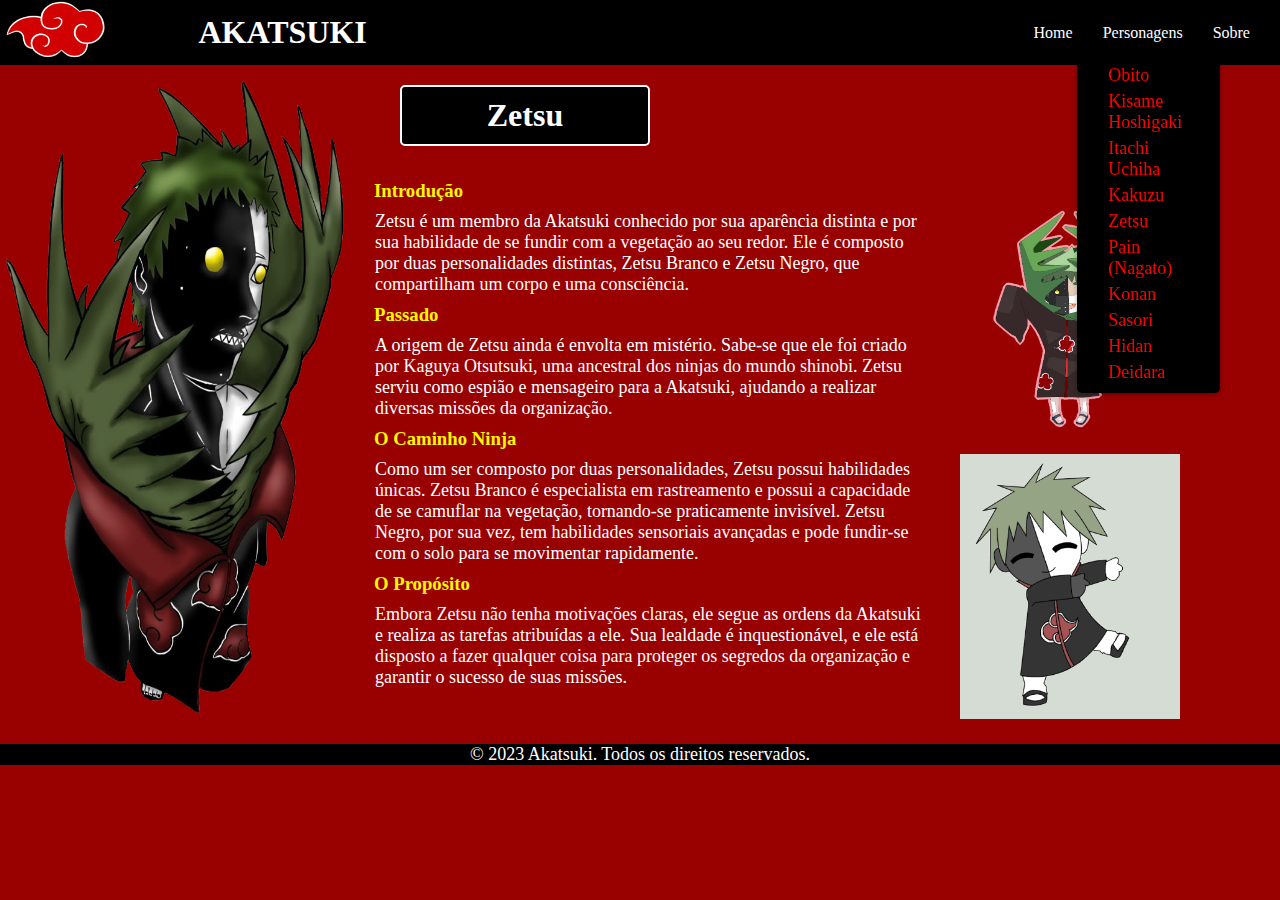
<file: zetsu.html>
<!DOCTYPE html>
<html lang="pt-Br">
<head>
    <meta charset="UTF-8">
    <meta name="viewport" content="width=device-width, initial-scale=1.0">
    <link rel="stylesheet" href="style.css">
    <title>Zetsu - Akatsuki</title>
</head>
<body>
    <div id="cabecalho">
        <div id="logo">
            <img src="img/logo_akatsuki.png" style="width: 100px;">
        </div>
        <div>
            <h1>AKATSUKI</h1>
        </div>
        <div class="clear"></div>
        <div id="menu">
            <a href="index.html">Home</a>
            <a href="akatsuki.html" onmouseover="displaySubmenu()">Personagens</a>
            <a href="sobre.html">Sobre</a>
        </div>
    </div>
    
    <div id="submenu">
        <ul>
            <li><a href="obito.html">Obito</a></li>
            <li><a href="kisame.html">Kisame Hoshigaki</a></li>
            <li><a href="itachi.html">Itachi Uchiha</a></li>
            <li><a href="kakuzu.html">Kakuzu</a></li>
            <li><a href="zetsu.html">Zetsu</a></li>
            <li><a href="pain.html">Pain (Nagato)</a></li>
            <li><a href="konan.html">Konan</a></li>
            <li><a href="sasori.html">Sasori</a></li>
            <li><a href="hidan.html">Hidan</a></li>
            <li><a href="deidara.html">Deidara</a></li>
        </ul>
    </div>
        
    <div id="principal">
        <div class="integrante-content">
            <div class="integrante-image">
                <img src="img/zetsu1.png" alt="Zetsu">
            </div>
            <div class="integrante-description">
                <h2 class="titulo-integrante">Zetsu</h2>
                <h3>Introdução</h3>
                <img src="img/zetsuincon.png" alt="Deidara" style="width: 220px;float: right; margin-right: 100px;">
                <p>Zetsu é um membro da Akatsuki conhecido por sua aparência distinta e por sua habilidade de se fundir com a vegetação ao seu redor. Ele é composto por duas personalidades distintas, Zetsu Branco e Zetsu Negro, que compartilham um corpo e uma consciência.</p>
                <h3>Passado</h3>
                <p>A origem de Zetsu ainda é envolta em mistério. Sabe-se que ele foi criado por Kaguya Otsutsuki, uma ancestral dos ninjas do mundo shinobi. Zetsu serviu como espião e mensageiro para a Akatsuki, ajudando a realizar diversas missões da organização.</p>
                <h3>O Caminho Ninja</h3>
                <img src="img/zetsuincon2.gif" alt="Deidara" style="width: 220px;float: right; margin-right: 100px;">
                <p>Como um ser composto por duas personalidades, Zetsu possui habilidades únicas. Zetsu Branco é especialista em rastreamento e possui a capacidade de se camuflar na vegetação, tornando-se praticamente invisível. Zetsu Negro, por sua vez, tem habilidades sensoriais avançadas e pode fundir-se com o solo para se movimentar rapidamente.</p>
                <h3>O Propósito</h3>
                <p>Embora Zetsu não tenha motivações claras, ele segue as ordens da Akatsuki e realiza as tarefas atribuídas a ele. Sua lealdade é inquestionável, e ele está disposto a fazer qualquer coisa para proteger os segredos da organização e garantir o sucesso de suas missões.</p>
            </div>
        </div>
    </div>
    
    <div id="rodape">
        <p>© 2023 Akatsuki. Todos os direitos reservados.</p>
    </div>
    
    <script src="script.js"></script>
</body>
</html>
</file>
<file: style.css>
/* Estilos globais para todos os elementos */
* {
    margin: 0;
    padding: 0;
    box-sizing: border-box;
}
body{
    background-color: #990000;
}

/* Estilos para o cabeçalho */
#cabecalho {
    position: fixed;
    top: 0;
    width: 100%;
    background-color: #000000;
    color: #fff;
    display: flex;
    align-items: center;
    justify-content: space-between;
    height: 65px;
    z-index: 999;
}

/* Estilos para a imagem da logo */
#logo img {
    width: 100px;
    margin-right: 10px;
    margin-left: 5px;
    position: relative;
  
}

h1 {
    margin-right: 500px;
    
}
#cabecalho h1 {
    margin-right: 500px;
    
}

/* Estilos para o menu */
#menu {
    display: flex;
}

/* Estilos para os links no cabeçalho */
#menu a {
    color: #fff;
    text-decoration: none;
    margin-right: 30px;
}

/* Estilos para a capa da Akatsuki */
.capa-akatsuki {
    padding: 20px;
    text-align: center;
}

/* Estilos para o título h2 */
h2 {
    font-size: 32px;
    padding: 2px;
    margin-top: 20px;
    text-align: center;
}

/* Estilos para parágrafos */
p {
    width: 60%;
    margin: auto;
    font-size: 18px;
}

/* Estilos para listas */
ul {
    width: 60%;
    margin: auto;
    font-size: 18px;
}

/* Estilos para o rodapé */
#rodape {
    text-align: center;
    margin-top: 20px;
}

/* Estilos para os links no conteúdo principal */
#principal a {
    color: #ffffff;
    text-decoration: none;
}

#principal {
    color: #ffffff;
    text-decoration: none;
    margin-top: 50px;
}

/* Estilos para os links no conteúdo principal ao passar o mouse */
#principal a:hover {
    color: rgb(246, 250, 40);
}

/* Estilos para o submenu */
#submenu {
    display: flex;
    position: fixed;
    background: #000000;
    padding: 5px;
    border-radius: 5px;
    box-shadow: 0 2px 5px rgba(0, 0, 0, 0.3);
    right: 60px;
    text-align: left;
    margin-top: 10px;
}

/* Estilos para os itens do submenu */
#submenu ul li {
    margin-bottom: 5px;
}

/* Estilos para os links no submenu */
#submenu ul li a {
    color: red;
    text-decoration: none;
}

/* Estilos para exibir o submenu ao passar o mouse */
#menu a:hover+#submenu,
#submenu:hover {
    display: block;
}

/* Estilos para links no submenu ao passar o mouse */
#submenu a:hover {
    padding: 2px;
    background-color: #fff;
    border-radius: 2px;
}

/* Estilos para telas menores */
@media screen and (max-width: 600px) {

    /* Estilos para o cabeçalho em telas menores */
    #cabecalho {
        flex-direction: column;
        align-items: flex-start;
        padding: 10px;
    }

    /* Estilos para a imagem da logo em telas menores */
    #logo img {
        width: 80px;
    }

    /* Estilos para os links no cabeçalho em telas menores */
    #menu a {
        margin-right: 10px;
    }

    /* Estilos para a capa da Akatsuki em telas menores */
    .capa-akatsuki {
        padding: 10px;
    }

    /* Estilos para o título h2 em telas menores */
    h2 {
        font-size: 24px;
    }

    /* Estilos para parágrafos em telas menores */
    p {
        width: 80%;
        font-size: 16px;
    }

    /* Estilos para listas em telas menores */
    ul {
        width: 80%;
        font-size: 16px;
    }
}

/* Estilos para a seção de título */
.titulo {
    padding: 20px;
    margin-bottom: 10px;
}

/* Estilos para o conteúdo de um integrante */
.integrante-content {
    display: flex;
    align-items: center;
    justify-content: space-between;
}

/* Estilos para a imagem de um integrante */
.integrante-image img {
    margin-top: 20px;
    max-width: 350px;
    height: 650px;
    margin-right: 20px;
}

/* Estilos para a descrição de um integrante */
.integrante-description {
    overflow: hidden;
}

/* Estilos para o título h3 na descrição de um integrante */
.integrante-description h3 {
    padding: 4px;
    /* h3 obito */
    color: #fcf700;
}

/* Estilos para parágrafos na descrição de um integrante */
.integrante-description p {
    margin: 5px;
}

/* Estilos para o título h2 na descrição de um integrante */
.integrante-description h2 {
    margin: 30px;
    margin-right: 300px;
    padding: 10px;
    background: black;
    border: white 2px solid;
    border-radius: 5px;
    width: 250px;
}

/* Estilos ao passar o mouse sobre o título h2 na descrição de um integrante */
.integrante-description h2:hover {
    color: #990000;
    background: white;
    border: #000000 3px solid;
}

/* Estilos para o grid de personagens */
#personagens-grid {
    display: grid;
    grid-template-columns: repeat(auto-fit, minmax(200px, 1fr));
    grid-gap: 20px;
    justify-items: center;
    margin-top: 20px;
}

/* Estilos para cada conteúdo de personagem */
.personagem-content {
    display: flex;
    flex-direction: column;
    align-items: center;
    justify-content: center;
}

/* Estilos para a imagem de um personagem */
.personagem-image img {
    width: 200px;
    height: 200px;
    object-fit: cover;
    margin-bottom: 10px;
}

/* Estilos para a descrição de um personagem */
.personagem-description {
    text-align: center;
}

/* Estilos para os links dos personagens */
#personagens-grid a {
    text-decoration: none;
    color: #990000;
    display: flex;
    flex-direction: column;
    align-items: center;
    justify-content: center;
    border: #fff6f6 10px groove;
    padding: 2px;
    background-color: #000000;
}

/* Estilos para a lista de personagens */
.personagens-lista {
    display: inline-grid;
    grid-template-columns: repeat(auto-fit, minmax(200px, 1fr));
    gap: 10px;
    list-style-type: none;
    padding: 0;
    margin: 0;
    margin-left: 220px;
    align-items: center;
}

/* Estilos para cada item da lista de personagens */
.personagens-lista li {
    text-align: center;
}

/* Estilos para os links na lista de personagens */
.personagens-lista a {
    text-decoration: none;
    color: #990000;
    display: block;
    padding: 5px;
    border: #fff6f6 10px groove;
    background-color: #000000;
}

/* Estilos para a classe clear */
.clear {
    clear: both;
}

/* Estilos para o rodapé */
#rodape {
    color: white;
    background-color: #000000;
}

/* Estilos para a seção de música */
.musica {
    float: right;
    margin-right: 400px;
    padding: 20px;
}

/* Estilos para o título da música */
.titulo-musica {
    text-align: center;
    padding: 1px;
}

/* Estilos para a imagem de um personagem */
.personagem-img {
    width: 200px;
    height: 300px;
    margin: 10px;
    padding: 20px;
}

/* Estilos para os links dos personagens no grid */
#personagens-grid a {
    text-decoration: none;
    color: #990000;
    display: flex;
    flex-direction: column;
    align-items: center;
    justify-content: center;
    border: #fff6f6 10px groove;
    padding: 2px;
    background-color: #000000;
}

/* Estilos para o título da Akatsuki */
.titulo-akatsuki {
    color: #fff;
    text-align: center;
    width: 100%;
    padding: 20px;
    margin-top: 50px;
    font-size: 32px;
}

/* Estilos para a imagem na descrição de um integrante */
.integrante-description img {
    width: 150px;
    float: right;
    margin-left: 10px;
    /* Margem para separar a imagem do texto */
}
</file>
